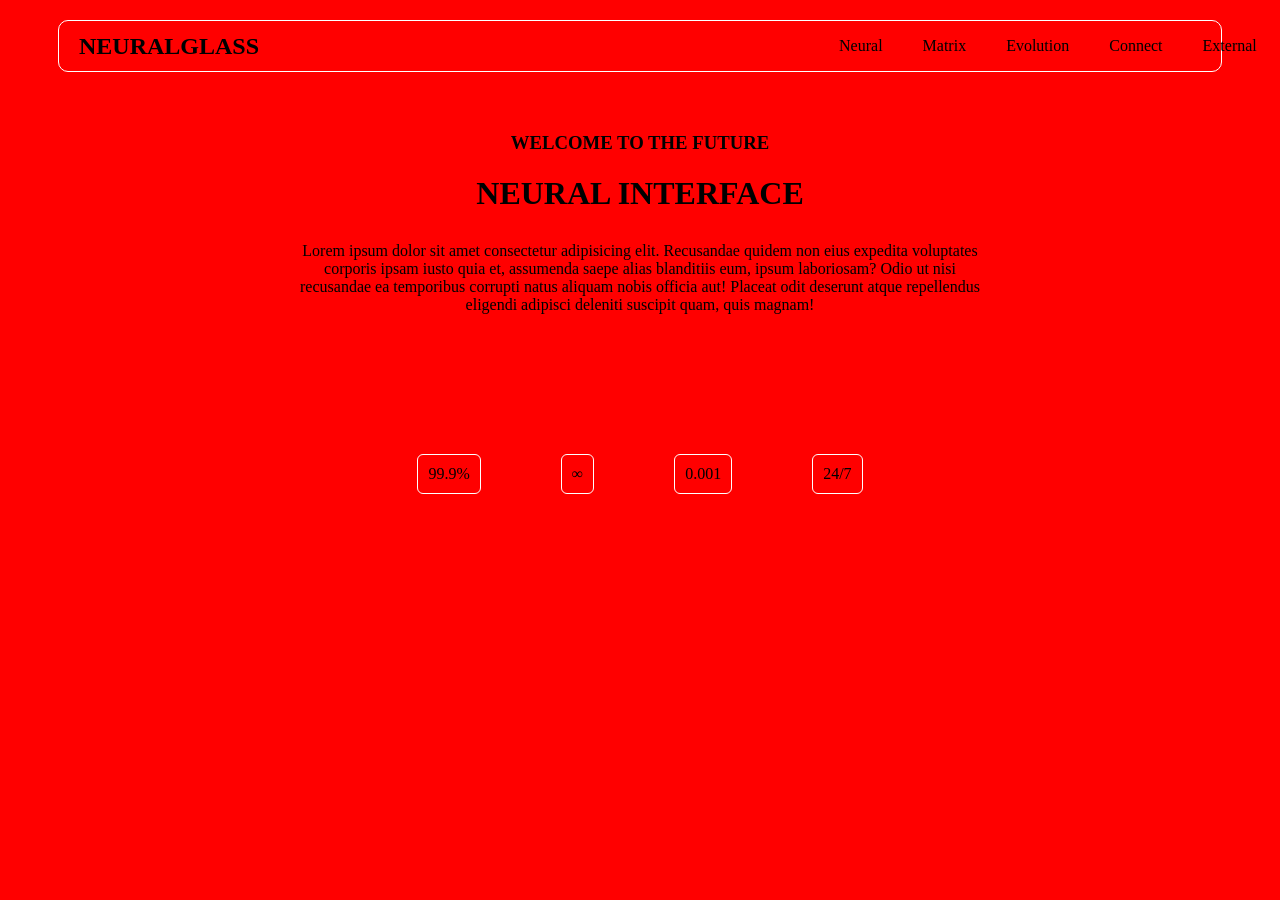
<file: index.html>
<!DOCTYPE html>
<html lang="en">

<head>
    <meta charset="UTF-8">
    <meta name="viewport" content="width=device-width, initial-scale=1.0">
    <title>Document</title>
    <link rel="stylesheet" href="index.css">
</head>

<body>
    <div class="parent">
        <div class="child1">
            <div><h2>NEURALGLASS</h2></div>

        </div>
        <div class="child2">
            <div class="aa">Neural</div>
            <div class="aa">Matrix</div>
            <div class="aa">Evolution</div>
            <div class="aa">Connect</div>
            <div class="aa">External</div>
        </div>
    </div>

    <div class="child">
        <h3 class="hed">WELCOME TO THE FUTURE</h3>
        <h1 class="sub">NEURAL INTERFACE</h1>
        <p class="par">Lorem ipsum dolor sit amet consectetur adipisicing elit. Recusandae quidem non eius expedita voluptates corporis ipsam iusto quia et, assumenda saepe alias blanditiis eum, ipsum laboriosam? Odio ut nisi recusandae ea temporibus corrupti natus aliquam nobis officia aut! Placeat odit deserunt atque repellendus eligendi adipisci deleniti suscipit quam, quis magnam!</p>

        <div class="pare">
            <div class="chi">99.9%</div>
            <div class="chi">∞</div>
            <div class="chi">0.001</div>
            <div class="chi">24/7</div>
        </div>
    </div>
</body>


</html>
</file>
<file: index.css>
body{
    background-color: red;
}
.parent{
    display: flex;
    height: 50px;  
    align-items: center;
    border-radius: 10px;
    margin: 20px;
    margin-left: 50px;
    margin-right: 50px;
    background-color:transparent ;
    border:1px solid white;
}

.child1{
    display: flex;
    justify-content: left;
    margin-left: 20px;
    margin-right: 200px;
}

.child2{
    display: flex;
    margin-left: 360px;
    background-color: transparent;
}

.aa{
    text-align: center;
    margin: 20px;
    background-color: transparent;
}

.child{
    margin-left: 280px;
    margin-right: 280px;
}
.hed{
    text-align: center;
    margin-top: 60px;
}

.sub{
    text-align: center;
    
}

.par{
    text-align: center;
    margin-top: 30px;
}

.pare{
    display: flex;
    margin-top: 100px;
    justify-content: center;
}

.chi{
    display: flex;
    margin: 40px;
    border: 1px solid white;
    border-radius: 6px;
    padding: 10px;
}
</file>
